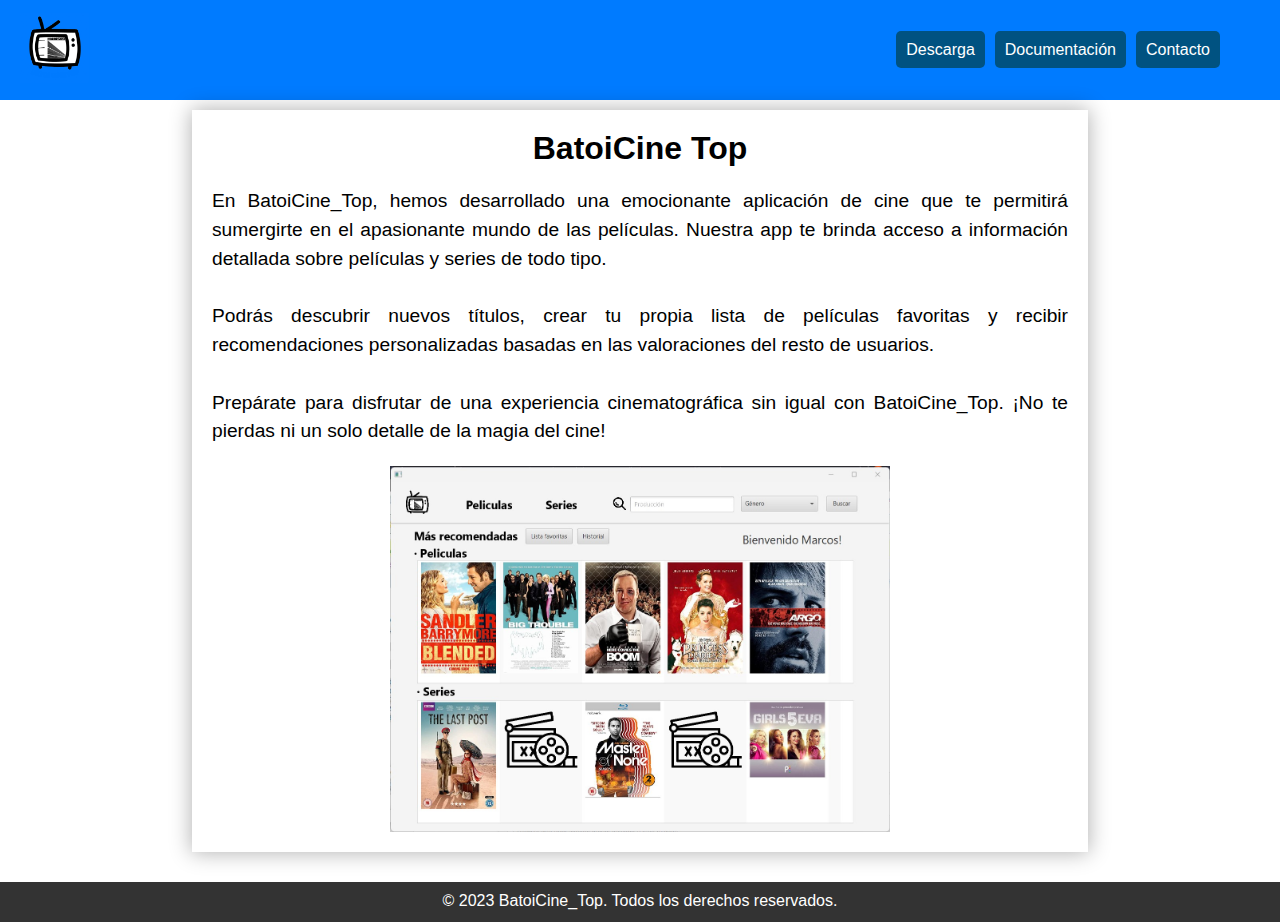
<file: index.html>
<!DOCTYPE html>
<html lang="es">
<head>
    <meta charset="utf-8">
    <title>BatoiCine Top</title>
    <meta name="description" content="HTML5">
    <meta name="author" content="LM">
    <link rel="stylesheet" href="css/styles.css">
</head>
<body>
    <header>
        <a href="index.html"><img src="img/LogoBatoiCineTop.png" alt="" class="logo"></a>
        
        <nav>
            <div class="menu-toggle">Más</div>
            <ul class="menu">
              <li><a href="descarga.html">Descarga</a></li>
              <li><a href="documentacion.html">Documentación</a></li>
              <li><a href="contacto.html">Contacto</a></li>
            </ul>
          </nav>
          <script src="js/deplegable.js"></script>
    </header>
    <main>
        <h1 id="titulo">BatoiCine Top</h1>
        <div class="container">
          <p><p>En BatoiCine_Top, hemos desarrollado una emocionante aplicación de cine que te permitirá sumergirte en el apasionante mundo de las películas. Nuestra app te brinda acceso a información detallada sobre películas y series de todo tipo. 
            <br><br>Podrás descubrir nuevos títulos, crear tu propia lista de películas favoritas y recibir recomendaciones personalizadas basadas en las valoraciones del resto de usuarios.
            <br><br>Prepárate para disfrutar de una experiencia cinematográfica sin igual con BatoiCine_Top. ¡No te pierdas ni un solo detalle de la magia del cine!</p></p>
          <img src="img/interfaz.jpg" alt="Imagen">
          </div>
    </main>
    <footer class="footer_relativos">
        <p>© 2023 BatoiCine_Top. Todos los derechos reservados.</p>
      </footer>
</body>
</html>
</file>
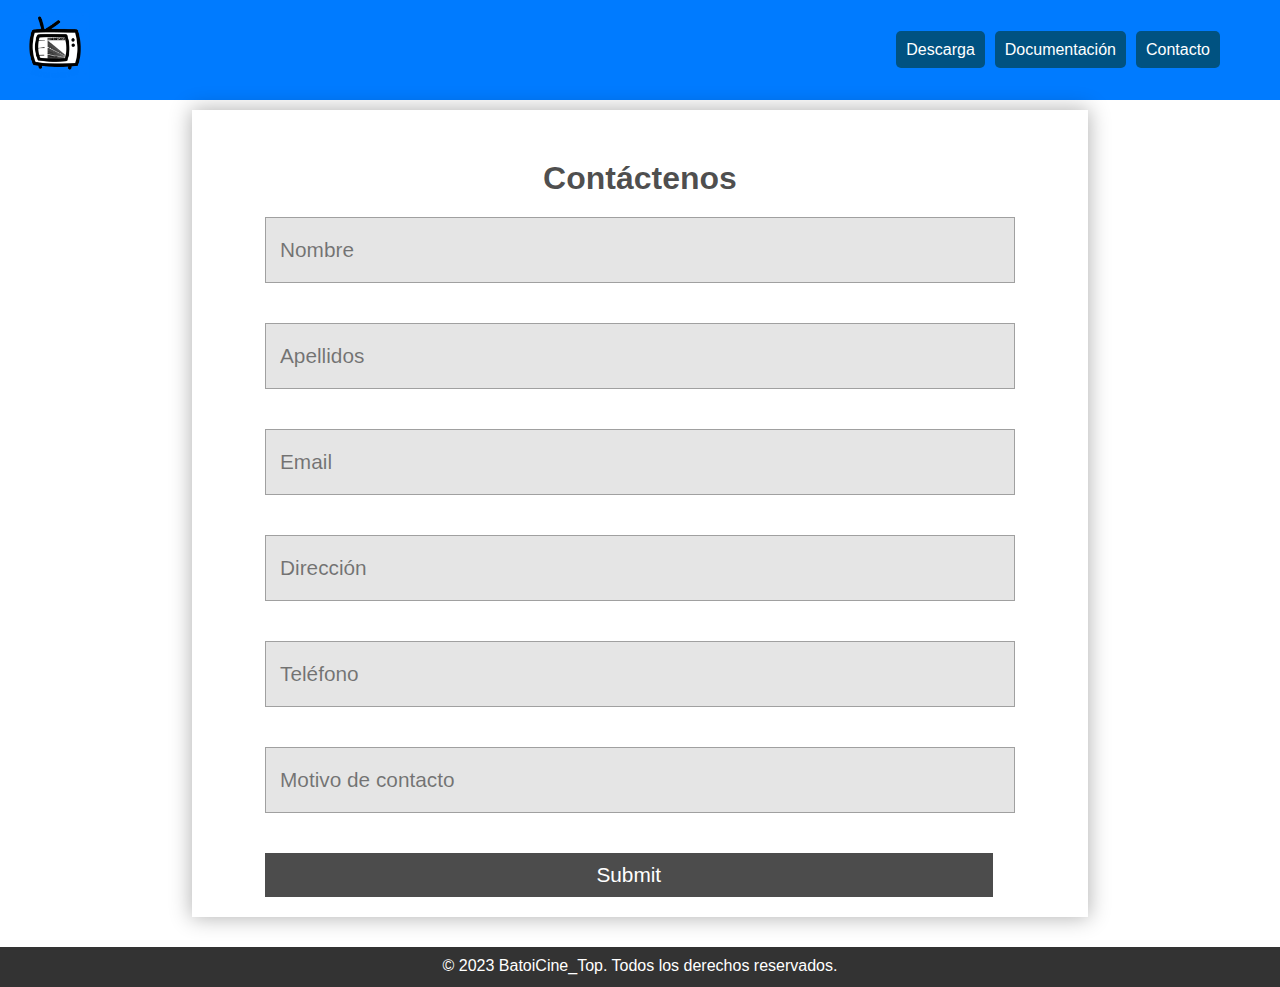
<file: contacto.html>
<!DOCTYPE html>
<html lang="es">
<head>
    <meta charset="utf-8">
    <title>BatoiCine Top Contacto</title>
    <meta name="description" content="HTML5">
    <meta name="author" content="LM">
    <link rel="stylesheet" href="css/styles.css">
    <script src="js/validar.js"></script>
</head>
<body>
    
    <header>
        <a href="index.html"><img src="img/LogoBatoiCineTop.png" alt="BatoiCine" class="logo"></a>

        <nav>
          <div class="menu-toggle">Más</div>
          <ul class="menu">
            <li><a href="descarga.html">Descarga</a></li>
            <li><a href="documentacion.html">Documentación</a></li>
            <li><a href="contacto.html">Contacto</a></li>
          </ul>
        </nav>
        <script src="js/deplegable.js"></script>
    </header>
    <main>
        <form action="" class="formulario" onsubmit="return validar();">
            <h1 class="formulario__titulo">Contáctenos</h1>
            <div class="formulario__grupo">
              <input type="text" id="nombre" name="nombre" class="formulario__input" required>
              <label for="nombre" class="formulario__label">Nombre</label>
            </div>
            <div class="formulario__grupo">
              <input type="text" id="apellidos" name="apellidos" class="formulario__input" required>
              <label for="apellidos" class="formulario__label">Apellidos</label>
            </div>
            <div class="formulario__grupo">
              <input type="email" id="email" name="email" class="formulario__input" required>
              <label for="email" class="formulario__label">Email</label>
            </div>
            <div class="formulario__grupo">
              <input type="text" id="direccion" name="direccion" class="formulario__input" required>
              <label for="direccion" class="formulario__label">Dirección</label>
            </div>
            <div class="formulario__grupo">
              <input type="text" id="telefono" name="telefono" class="formulario__input" pattern="[0-9]{9}" required>
              <label for="telefono" class="formulario__label">Teléfono</label>
            </div>
            <div class="formulario__grupo">
              <input type="text" class="formulario__input" required>
              <label for="" class="formulario__label">Motivo de contacto</label>
            </div>
            <input type="submit" class="formulario__submit">
          </form>
          
        <script src="js/form.js"></script>
    </main>
    
       
</body>
<footer class="footer_relativos">
    <p>© 2023 BatoiCine_Top. Todos los derechos reservados.</p>
  </footer>
</html>
</file>
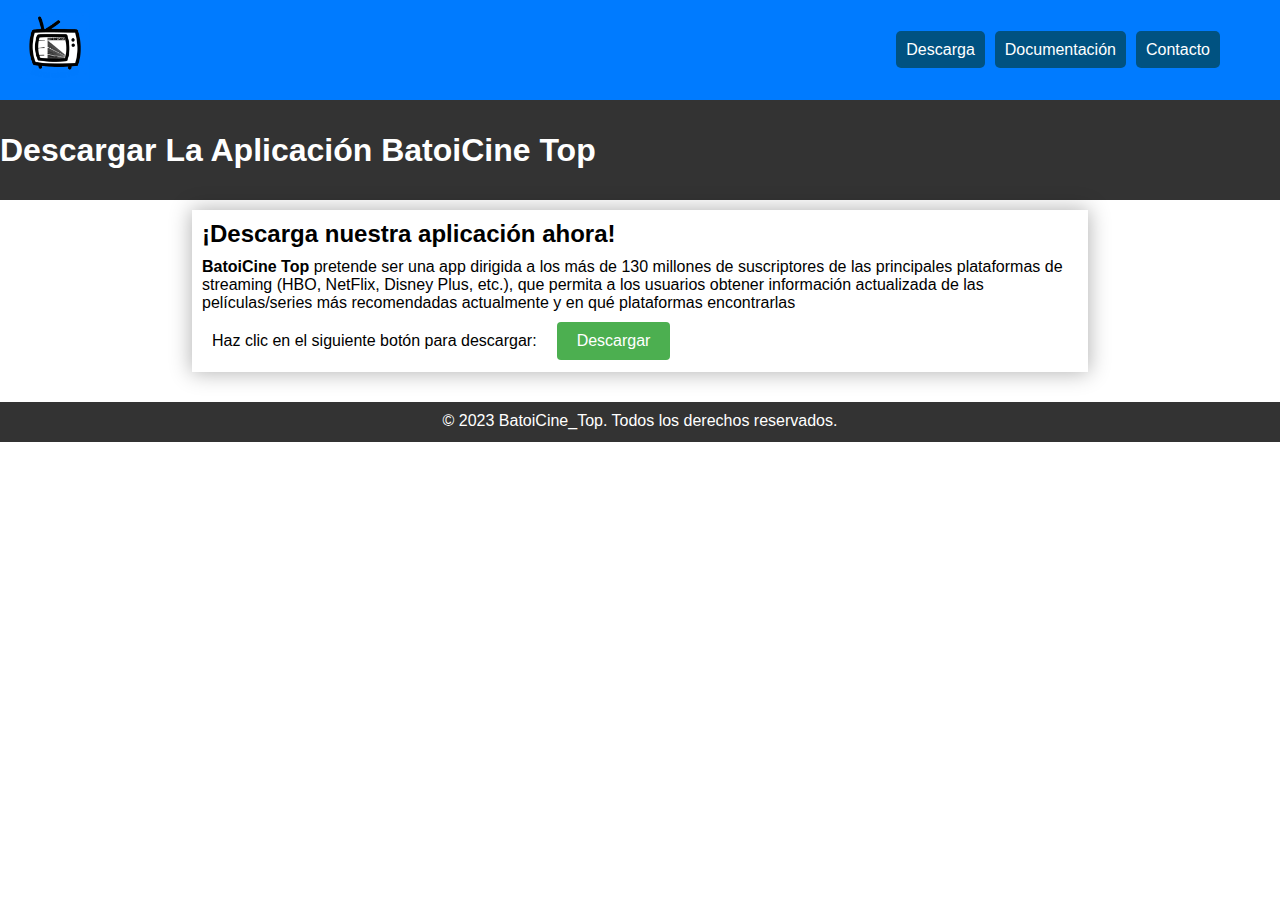
<file: descarga.html>
<!DOCTYPE html>
<html lang="es">
<head>
    <meta charset="utf-8">
    <title>BatoiCine Top Descarga</title>
    <meta name="description" content="HTML5">
    <meta name="author" content="LM">
    <link rel="stylesheet" href="css/styles.css">
</head>
<body>
    <header>
        <a href="index.html"><img src="img/LogoBatoiCineTop.png" alt="" class="logo"></a>
        
        <nav>
          <div class="menu-toggle">Más</div>
          <ul class="menu">
            <li><a href="descarga.html">Descarga</a></li>
            <li><a href="documentacion.html">Documentación</a></li>
            <li><a href="contacto.html">Contacto</a></li>
          </ul>
        </nav>
        <script src="js/deplegable.js"></script>
        </nav>
    </header>
    <header class="titulo">
        <h1>Descargar La Aplicación BatoiCine Top</h1>
      </header>
  
      <main>
        <h2 class="titulo_descarga">¡Descarga nuestra aplicación ahora!</h2>
        <br><br>
        <p class="descargar"><strong>BatoiCine Top</strong> pretende ser una app dirigida a los más de 130 millones de
          suscriptores de las principales plataformas de streaming (HBO, NetFlix, Disney Plus, etc.),
          que permita a los usuarios obtener información actualizada de las películas/series más
          recomendadas actualmente y en qué plataformas encontrarlas</p>
        <br><br>

        <p class="mensaje_boton">Haz clic en el siguiente botón para descargar: </p>
        <br>
        
        <div>
          <a href="BatoiCineTop.zip" class="boton-descargar">Descargar</a>
        </div>
      </main>
    
      <footer class="footer_relativos">
        <p>© 2023 BatoiCine_Top. Todos los derechos reservados.</p>
      </footer>
</body>
</html>
</file>
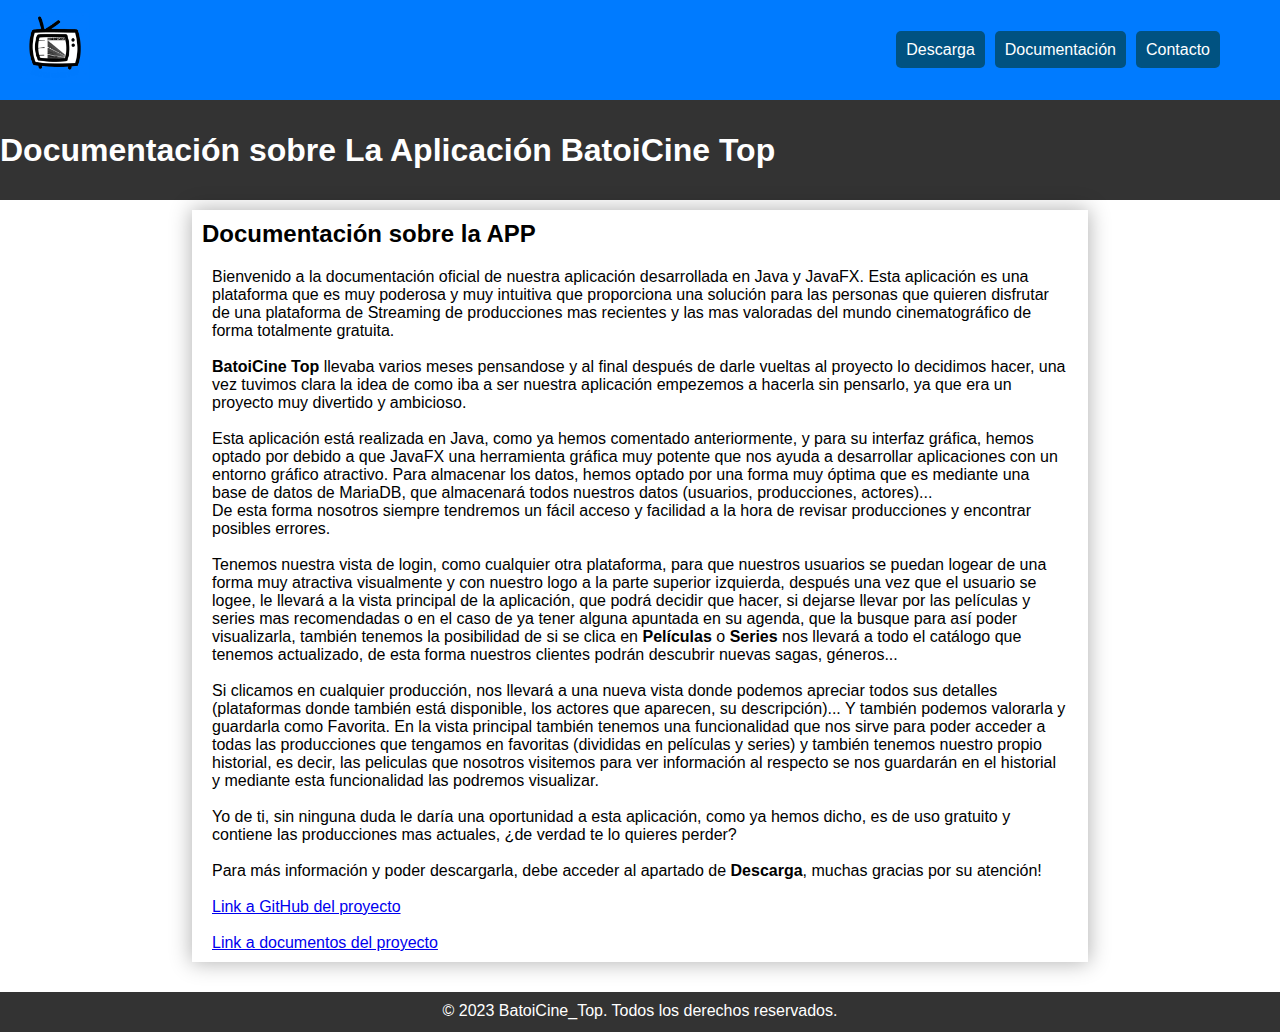
<file: documentacion.html>
<!DOCTYPE html>
<html lang="es">
<head>
    <meta charset="utf-8">
    <title>BatoiCine Top Documentación</title>
    <meta name="description" content="HTML5">
    <meta name="author" content="LM">
    <link rel="stylesheet" href="css/styles.css">
</head>
<body>
    <header>
        <a href="index.html"><img src="img/LogoBatoiCineTop.png" alt="" class="logo"></a>
        
        <nav>
            <div class="menu-toggle">Más</div>
            <ul class="menu">
              <li><a href="descarga.html">Descarga</a></li>
              <li><a href="documentacion.html">Documentación</a></li>
              <li><a href="contacto.html">Contacto</a></li>
            </ul>
          </nav>
          <script src="js/deplegable.js"></script>
    </header>
    <header class="titulo">
        <h1>Documentación sobre La Aplicación BatoiCine Top</h1>
      </header>

      <main>
        <h2 class="titulo_descarga">Documentación sobre la APP</h2>
        <br><br>
        <p class="texto_documentacion">Bienvenido a la documentación oficial de nuestra aplicación desarrollada en Java y JavaFX. Esta aplicación es una plataforma que es muy poderosa y muy intuitiva que proporciona una solución para las personas que quieren disfrutar de una 
            plataforma de Streaming de producciones mas recientes y las mas valoradas del mundo cinematográfico de forma totalmente gratuita.
            <br><br>
        <strong>BatoiCine Top</strong> llevaba varios meses pensandose y al final después de darle vueltas al proyecto lo decidimos hacer,
            una vez tuvimos clara la idea de como iba a ser nuestra aplicación empezemos a hacerla sin pensarlo, ya que era un proyecto muy divertido y ambicioso.
            <br><br>
            Esta aplicación está realizada en Java, como ya hemos comentado anteriormente, y para su interfaz gráfica, hemos optado por debido a que JavaFX una herramienta gráfica muy potente que nos ayuda a desarrollar
            aplicaciones con un entorno gráfico atractivo. Para almacenar los datos, hemos optado por una forma muy óptima que es mediante una base de datos de MariaDB, que almacenará todos nuestros datos (usuarios, producciones, actores)...
            <br>
            De esta forma nosotros siempre tendremos un fácil acceso y facilidad a la hora de revisar producciones y encontrar posibles errores.
            <br><br>
            Tenemos nuestra vista de login, como cualquier otra plataforma, para que nuestros usuarios se puedan logear de una forma muy atractiva visualmente y con nuestro logo a la parte superior izquierda,
            después una vez que el usuario se logee, le llevará a la vista principal de la aplicación, que podrá decidir que hacer, si dejarse llevar por las
            películas y series mas recomendadas o en el caso de ya tener alguna apuntada en su agenda, que la busque para así poder visualizarla,
            también tenemos la posibilidad de si se clica en <b>Películas</b> o <b>Series</b> nos llevará a todo el catálogo que tenemos actualizado, de esta forma nuestros clientes podrán
            descubrir nuevas sagas, géneros... 
            <br><br>
            Si clicamos en cualquier producción, nos llevará a una nueva vista donde podemos apreciar todos sus detalles (plataformas donde también está disponible, los actores que aparecen, su descripción)...
            Y también podemos valorarla y guardarla como Favorita. 
            En la vista principal también tenemos una funcionalidad que nos sirve para poder acceder a todas las producciones que tengamos en favoritas (divididas en películas y series) y también tenemos nuestro propio historial, es decir,
            las peliculas que nosotros visitemos para ver información al respecto se nos guardarán en el historial y mediante esta funcionalidad las podremos visualizar.
            <br><br>
            Yo de ti, sin ninguna duda le daría una oportunidad a esta aplicación, como ya hemos dicho, es de uso gratuito y contiene las producciones mas actuales, ¿de verdad te lo quieres perder?
            <br><br>
            Para más información y poder descargarla, debe acceder al apartado de <b>Descarga</b>, muchas gracias por su atención!
            <br><br><a href="https://github.com/ProyectoFinalDAM">Link a GitHub del proyecto</a>
            <br><br><a href="https://drive.google.com/drive/folders/1qvJ5pPqIPLeGGHKVO5A1KbICQD4T2OQg?usp=sharing">Link a documentos del proyecto</a>
            </p>
            
      </main>


</body>
<footer class="footer_relativos">
    <p>© 2023 BatoiCine_Top. Todos los derechos reservados.</p>
  </footer>
</html>
</file>
<file: css/styles.css>
*{
    margin: 0;
    font-family:'Trebuchet MS', 'Lucida Sans Unicode', 'Lucida Grande', 'Lucida Sans', Arial, sans-serif;
}

/* Header */
header{
    width: 100%;
    height: 100px;
    background-color: rgb(0, 123, 255);
    display: flex;
    align-items: center;
}
nav {
    margin-left: auto;
    margin-right: 50px;
  }
  
  nav ul {
    list-style: none;
    padding: 0;
    margin: 0;
    display: flex;
    justify-content: flex-end;
  }
  
  nav li {
    display: inline-block;
    margin-right: 10px;
  }
  
  nav a {
    padding: 10px;
    text-decoration: none;
    color: rgb(255, 255, 255);
    background-color: rgb(0, 82, 129);
    border-radius: 5px;
  }
  
  nav a:hover {
    transition: 0.3s;
    background-color: rgb(2, 0, 58);
    color: rgb(255, 255, 255);
  }
  
  nav a:active {
    background-color: rgb(88, 88, 88);
  }

  .menu-toggle {
    display: none;
  }
  
  @media (max-width: 768px) {
    nav {
      margin-right: 10px;
    }
  
    nav ul {
      display: none;
    }
  
    nav li {
      display: block;
      margin: 5px 0;
    }
  
    nav a {
      display: block;
      padding: 10px;
      background-color: grey;
      border-radius: 5px;
    }
  
    nav a:hover,
    nav a:active {
      background-color: rgb(88, 88, 88);
      color: rgb(255, 255, 255);
    }
  
    .menu-toggle {
      display: block;
      cursor: pointer;
      padding: 10px;
      text-align: right;
      background-color: grey;
      border-radius: 5px;
      color: rgb(34, 34, 34);
    }
  
    .menu-toggle:hover,
    .menu-toggle:active {
      background-color: rgb(88, 88, 88);
      color: rgb(255, 255, 255);
    }
  
    .menu {
      display: none;
    }
  
    .menu.active {
      display: block;
      margin-top: 5px;
    }
  }  
.logo{
    margin-right: auto;
    margin-left: 20px;
    height: 70px;
    width: 70px;
}
/* Main */
main{
    margin: 10px auto;
    width: 70%;
    -webkit-box-shadow: 0px 0px 5px 1px rgba(0,0,0,0.42);
    -moz-box-shadow: 0px 0px 5px 1px rgba(0,0,0,0.42);
    box-shadow: 0 0 20px 1px rgba(0,0,0,0.3);
    display: flex;
    flex-wrap: wrap;
}
main p {
  max-width: 100%;
}

main img {
  max-width: 100%;
  height: auto;
}
.container {
  text-align: center; /* Centra la imagen horizontalmente */
  line-height: 1.5;
  display:block;
  display: flex;
  flex-direction: column;
}
  
.container img {
  padding: 20px 0px;
  width: 500px;
  margin: 0 auto;
}
  
.container p {
    flex-basis: 50%;
    padding: 0px 20px;
    text-align: justify;
    font-size: larger;
}

#titulo{
    margin: 20px auto;
    font-weight: bold;
}

/* Formulario */

.formulario{
  width: 750px;
  margin: auto;
  margin-top: 30px;
  padding: 20px;
  position: relative;
}

.formulario__titulo{
   text-align: center;
   margin-top: 0;
   color: rgba(0,0,0,0.7);
   margin-bottom: 20px;
}

.formulario__input, .formulario__label , .formulario__submit{
  display: block;
  width: 97%;
  font-size: 1.3em; 
}

.formulario__input{
  padding: 20px 0px;
  padding-left: 20px;
  background: rgba(0,0,0,0.1);
  border: 1px solid rgba(0,0,0,0.3); 
  margin-bottom: 40px;
}
.formulario__input:focus + .formulario__label{
 margin-top: -135px;
}

.formulario__label{
   padding-left: 15px;
   position: absolute;
   margin-top: -85px;
   z-index: -20;
   color: rgba(0,0,0,0.5);
   transition: all 0.2s;
}

.formulario__submit{
  background:rgba(0,0,0,0.7);
  color: white;
  padding: 10px 20px;
  cursor: pointer;
  border: none;
}

.fijar{
  margin-top: -135px;
}
/*Pagina Descarga*/

body {
    font-family: Arial, sans-serif;
    margin: 0;
    padding: 0;
  }
  
  .titulo {
    background-color: #333;
    color: #fff;
    padding: 10px -1px 10px 10px;
  }
  

  /*Boton Descarga*/
  
  .boton-descargar {
    display: inline-block;
    background-color: #4CAF50;
    color: #fff;
    padding: 10px 20px;
    text-decoration: none;
    border-radius: 4px;
    margin: 10px 0px 10px;
  }
  
  /*Pie De Página*/
  

  footer {
    clear: both;
    background-color: #333;
    color: #fff;
    padding: 10px 0px;
    flex-direction: 0;
    text-align: center;
    margin-top: auto;
    position: absolute;
    display: inline-block;
    bottom: 0;
    width: 100%;
    height: 20px;
  
  }
  
  /*Texto en la pestaña Descarga*/

  .descargar{
    padding-left: 10px;
  }

  /*Título del texto para descargar la App*/
  
  .titulo_descarga{
    padding: 10px;
  }

  /*Mensaje que va con el botón*/
  .mensaje_boton{
    padding: 20px;
    height: 20px;
  }

  /* Footer del contacto */
  .footer_relativos {
    position: relative;
    margin-top: 20px;
  }

  .texto_documentacion {
    padding: 10px 20px;
  }
</file>
